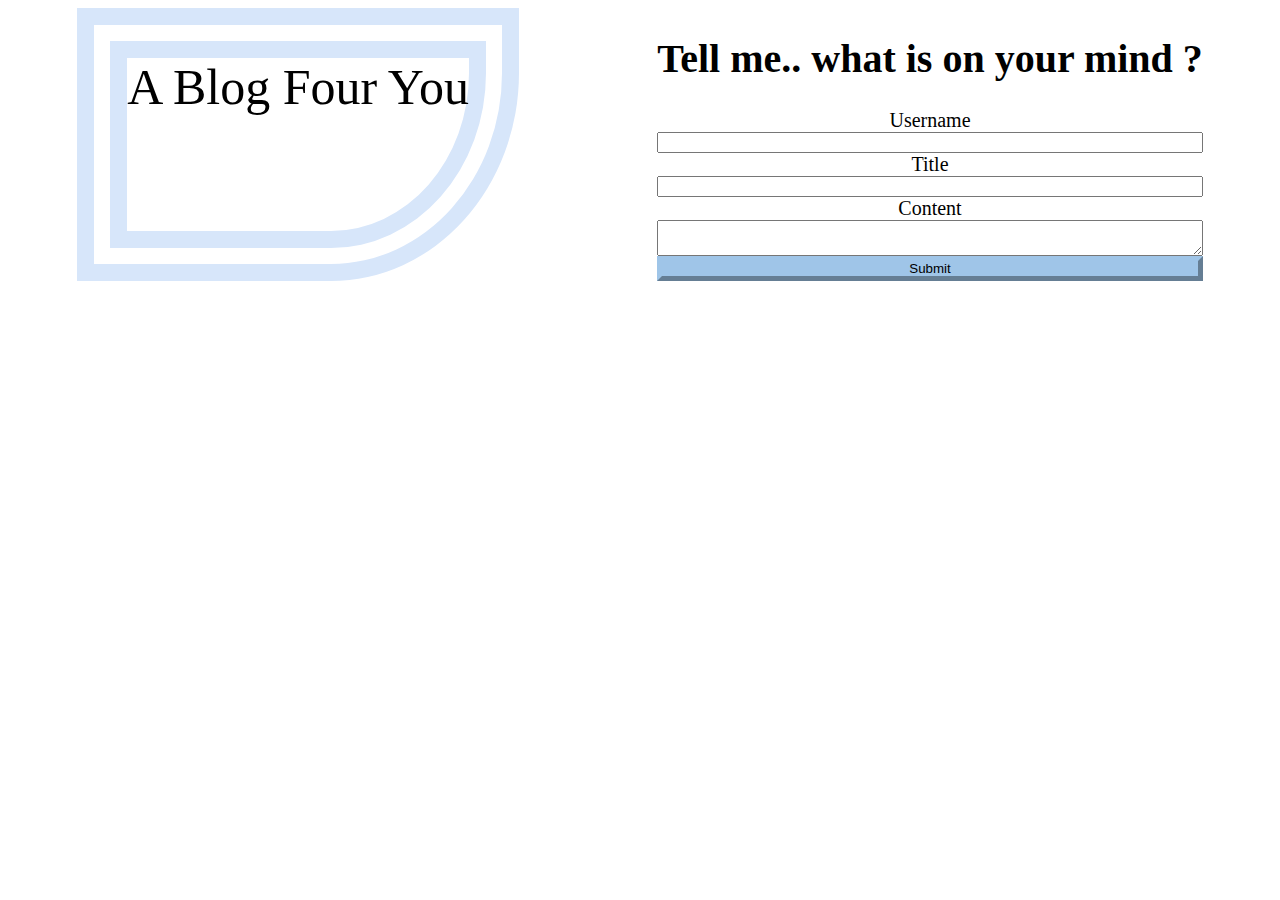
<file: index.html>
<!DOCTYPE html>
<html lang="en">

    <head>
        <meta charset="UTF-8"/>
        <title> Personal Blog Four You </title>
        <meta name="viewport" content="width=device-width, initial-scale=1.0">
        <link rel="stylesheet" href ="assets/css/form.css">
        
    </head>

    <body>
        
        <main>
         <div class="rightcontainer"><!--rightside -->
        <h1>Tell me.. what is on your mind ?</h1>
        <form id ="form">
        <label for = "username"> Username</label>  
        <input type="text" id="username" name="username" required></input>
        <label for = "title">Title</label>
        <input type ="text" id="title" name="title" required></input>
        <label for = "content">Content</label>
        <textarea id="content" name="content"></textarea>

        <button type="submit" id ="submitButton"> Submit</button>
        </form>
         </div> 

         <div class="leftcontainer"> <!-- leftside -->
            <span id="blogtitle" >A Blog Four You</span> <!-- css circle -->
         </div>


        </main>
        <script src="assets/js/form.js"></script>
    </body>
</html>
</file>
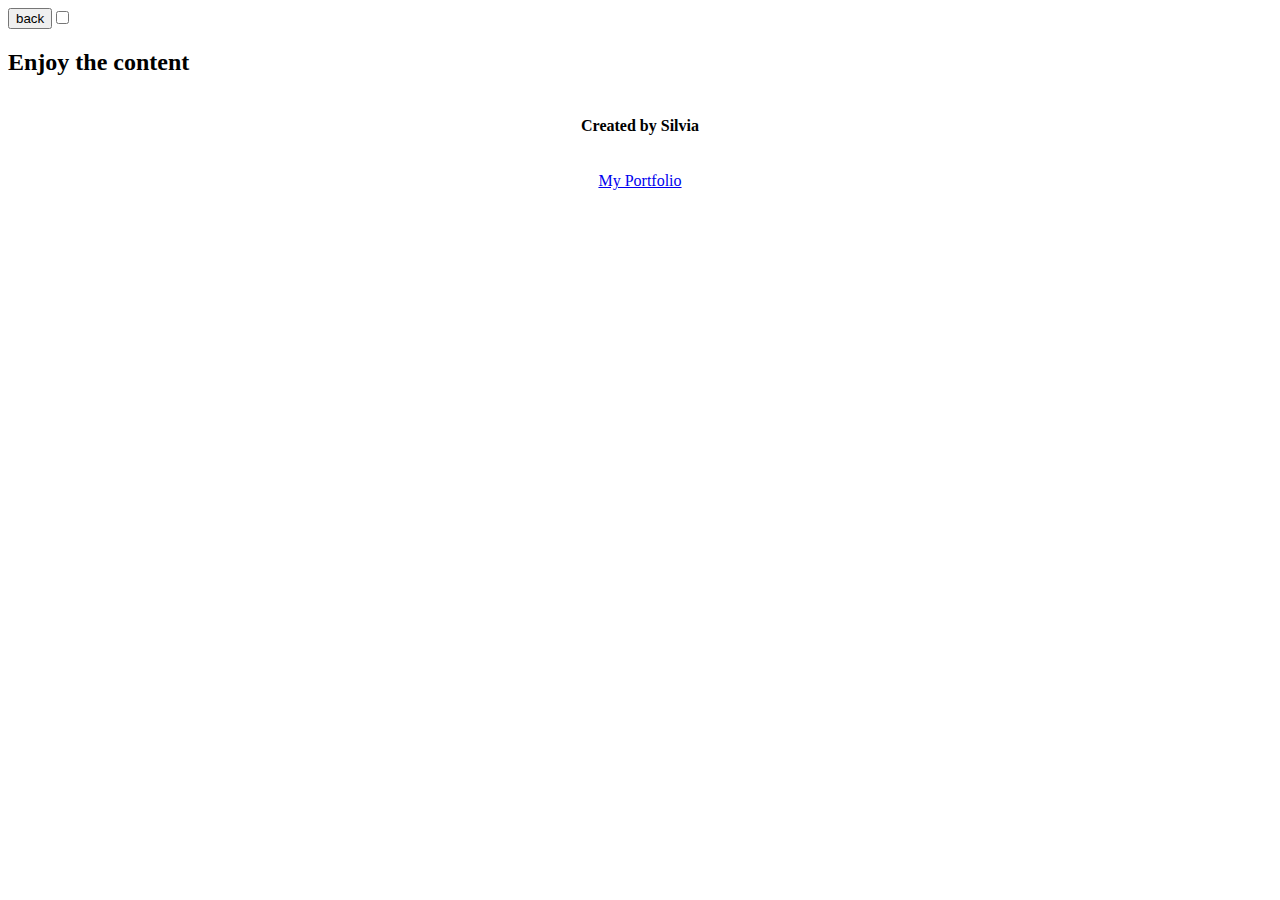
<file: blog.html>
<!DOCTYPE html>
<html lang="en">
<head>
    <meta charset="UTF-8">
    <title>Blog Content</title>
    <meta name="viewport" content="width=device-width, initial-scale=1.0">
    <link rel="stylesheet" href="assets/css/blog.css">
    <!-- <link rel="stylesheet" href="assets/css/styles.css"> -->
</head>
<body>
    <div class = "everything">
    <header> 
        
        <a href="file:///Users/silvia/bootcamp/Four-Personal-Blog/index.html">
        <button id="back">back</button></a>


        <lable class ="switch">
        <input type ="checkbox" id ="sunshine">
        <span class ="slider"></span>
        <label>
            

    </header>
    <main>
        <h2>Enjoy the content</h2>
        

        <section class="blogcontainer">

        </section>
        
    </main>
    <footer>
        <h4>Created by Silvia</h4>
    <p><a href="https://s-via.github.io/Digital-Journey/" atl="portfolio link">My Portfolio</a></p>
</footer>
</div>
  <script src="assets/js/blog.js"></script> 
  <script src="assets/js/form.js"></script> 
</body>
</html>
</file>
<file: assets/css/form.css>
body{
    
 }

header{
    display:flex;
    flex-direction:row-reverse;
    margin:31px;
    }

   /*  #sunshine{ } */



main{
    text-align: center;
    display:flex;
    flex-direction: row-reverse;
    align-items: stretch;
    justify-content: space-around;
    flex-wrap: nowrap;
    }



.rightcontainer{font-size: 20px;}

/* h1{} */

#form
{display: flex;
flex-direction: column;}

#submitButton {

    
    border-width: 5px;
    border-color: #9fc5e8;
    padding:0;
    background-color:#9fc5e8;
    text-align: center;
   
    /* text-decoration: ;
    border-radius: ; */ 
}

 .leftcontainer
{border: 50px;
    border-bottom-right-radius: 188px 208px;
    border-color:#d7e6fa;
    border-style: double;
}

#blogtitle
{font-size: 50px;;}
</file>
<file: assets/css/blog.css>
header{
    display:flex;
}
.light
{ background-color: white;}

.dark
{background-color: darkslategrey;
color:beige;
height:100vh;}



.slider{background-color: darkslategrey;}

.blogcontainer{
    display:flex;
flex-direction:column;
}
/* .blog-card
{} */

h3
{border-style:ridge;

}

footer {
    display: flex;
    flex-direction: column;
    align-items: center;
    
}
</file>
<file: assets/css/styles.css>
*{
margin:0;
padding:0;
font-family:'Times New Roman'Times, serif;
}


/* body{} */

/* header */
/* nav 
button SUNSHIE */

/* main */
</file>
